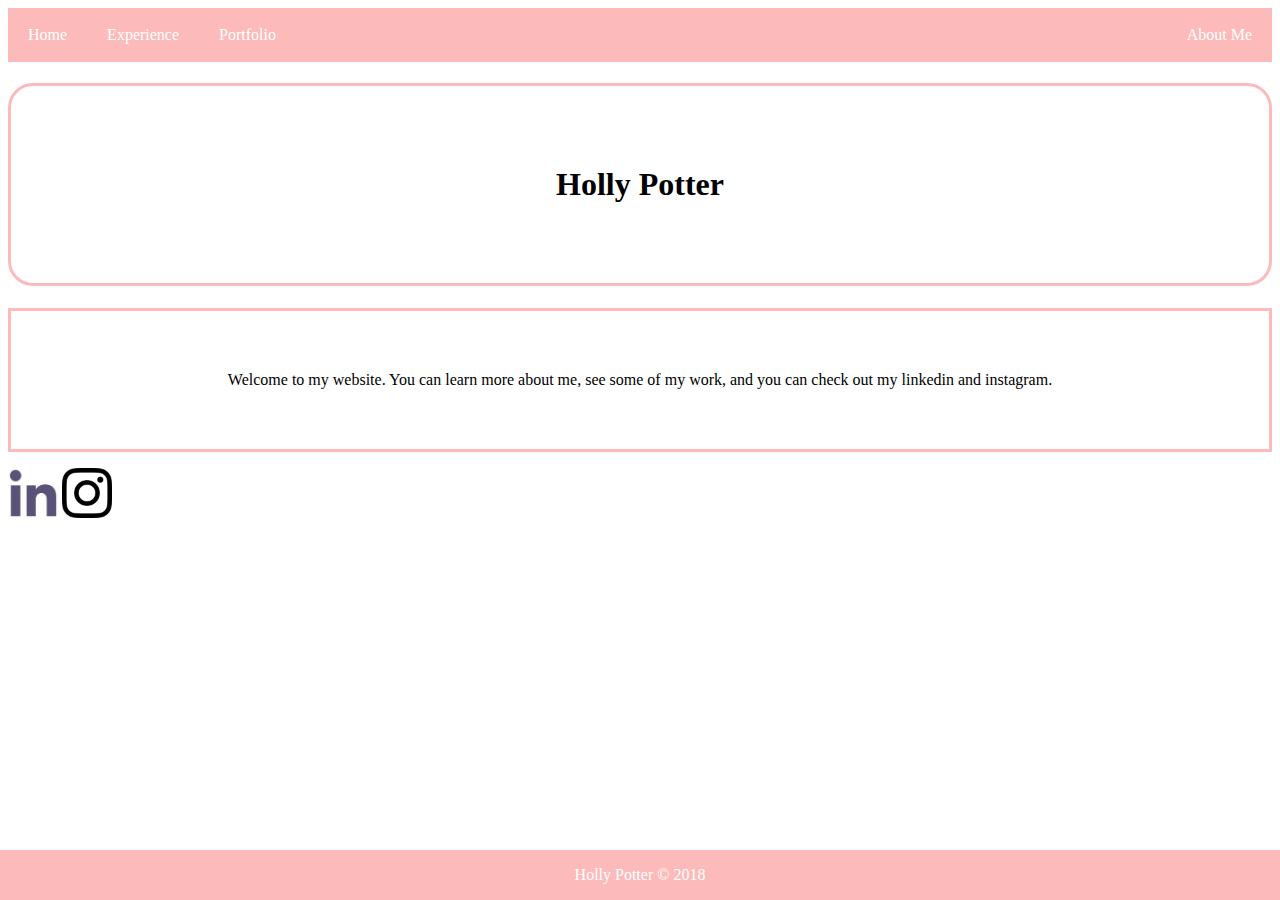
<file: index.html>
<!DOCTYPE html>

<link rel="stylesheet" href="creative.css">

<html>
  <head>
  <title>Holly Potter</title>
    <meta name="viewport" content="width=device-width, initial-scale=1">
    <style>
      .footer {
          position: fixed;
          left: 0;
          bottom: 0;
          width: 100%;
          background-color: #fcbaba;
          color: white;
          text-align: center;
        }
    </style>

<div class="footer">
  <p>Holly Potter © 2018</p>
</div>
<head>
<style>
ul {
    list-style-type: none;
    margin: 0;
    padding: 0;
    overflow: hidden;
    background-color: #fcbaba;
}

li {
    float: left;
}

li a {
    display: block;
    color: White;
    text-align: center;
    padding: 18px 20px;
    text-decoration: none;
}

li a:hover:not(.active) {
    background-color: #fcbaba;
}

.active {
    background-color: #fcbaba;
}
</style>
  </head>
  <body>
    <ul>
        <li><a class="active" href="recipies.html">Home</a></li>
        <li><a href="#experience">Experience</a></li>
        <li><a class="active" href="portfolio.html">Portfolio</a></li>
        <li style="float:right"><a class="active" href="about.html">About Me</a></li>
    </ul>
    <style>
.borderexample
{
border-style:solid;
border-color:#fcbaba;
padding-left: 60px;
padding-right: 20px;
padding-top: 20px;
padding-bottom: 20px;
background-color: white;
border-radius: 25px;
padding: 80px;
}
.bordertext
{
border-style:solid;
border-color:#fcbaba;
padding-left: 40px;
padding-right: 20px;
padding-top: 50;
padding-bottom: 50;
background-color: white;
padding: 60px;
}
    </style>
    <center><h1 class="borderexample">Holly Potter</h1></center>
    <center><p class="bordertext">Welcome to my website. You can learn more about
      me, see some of my work, and you can check out my linkedin and instagram. <p></center>
<input type="image" src="linkedlogo.png" width="50" height="50"
  onclick="window.open"('https://www.linkedin.com/in/holly-potter-993a97166/')/>
<input type="image" src="instalogo.png" width="50" height="50"
    onclick="window.open"('https://www.instagram.com/hollyjpotter/?hl=en')/>




<!--<script>
  alert("New Place Added");
  /* <a href="https://www.instagram.com/foodie/?hl=e"> Go to Instagram</a?>
</script> -->
  </body>
</html>
</file>
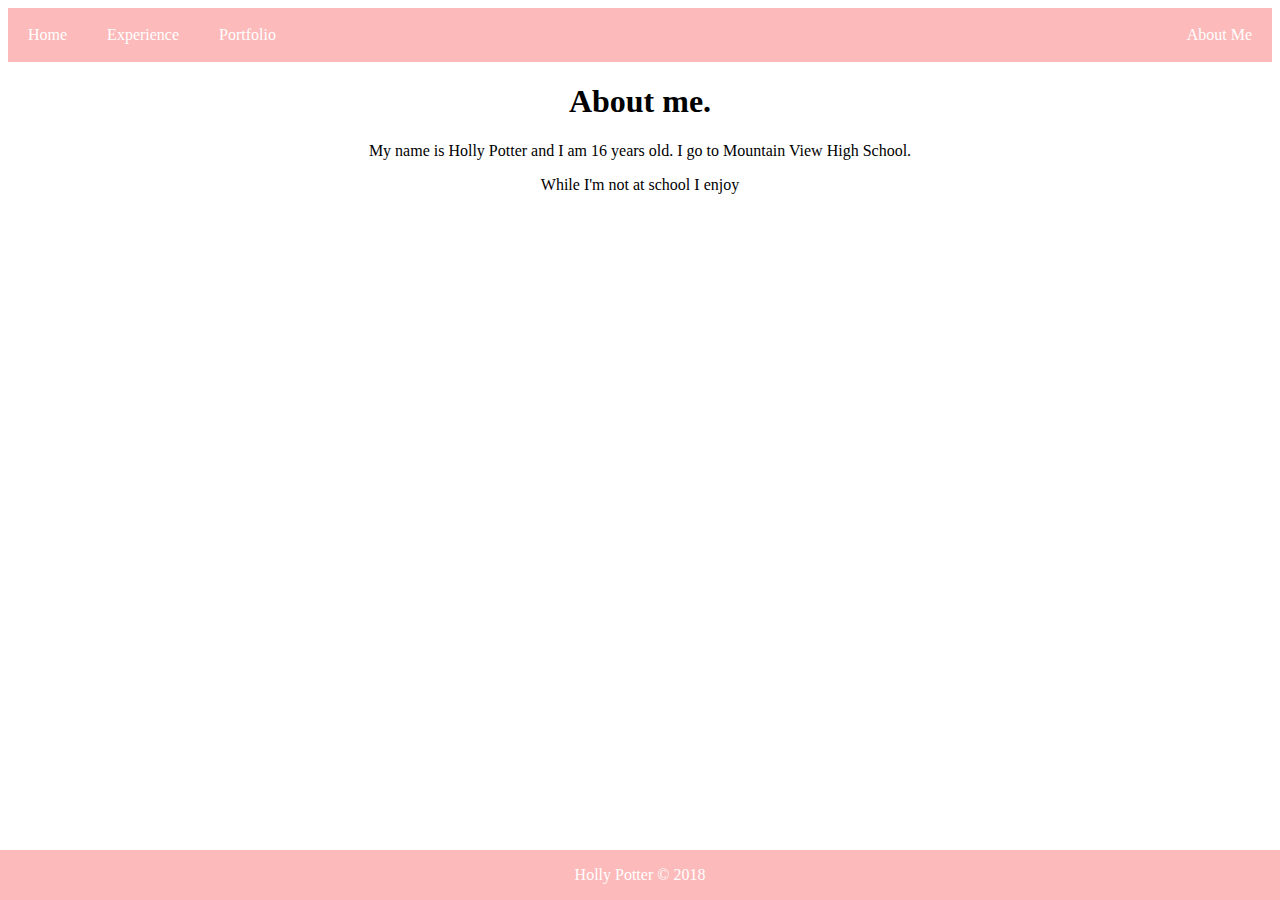
<file: about.html>
<!DOCTYPE html>

<link rel="stylesheet" href="creative.css">

<html>
  <head>
  <title>Holly Potter</title>
    <meta name="viewport" content="width=device-width, initial-scale=1">
    <style>
      .footer {
          position: fixed;
          left: 0;
          bottom: 0;
          width: 100%;
          background-color: #fcbaba;
          color: white;
          text-align: center;
        }
    </style>

<div class="footer">
  <p>Holly Potter © 2018</p>
</div>
<head>
<style>
ul {
    list-style-type: none;
    margin: 0;
    padding: 0;
    overflow: hidden;
    background-color: #fcbaba;
}

li {
    float: left;
}

li a {
    display: block;
    color: White;
    text-align: center;
    padding: 18px 20px;
    text-decoration: none;
}

li a:hover:not(.active) {
    background-color: #fcbaba;
}

.active {
    background-color: #fcbaba;
}
</style>
  </head>
  <body>
    <ul>
        <li><a href="#home">Home</a></li>
        <li><a href="#experience">Experience</a></li>
        <li><a href="#portfolio">Portfolio</a></li>
        <li style="float:right"><a class="active" href="about.html">About Me</a></li>
    </ul>
    <center>
    <h1> About me. </h1>
    <p> My name is Holly Potter and I am 16 years old. I go to Mountain View High School. </p>
    <p> While I'm not at school I enjoy </p>
    </center>
</file>
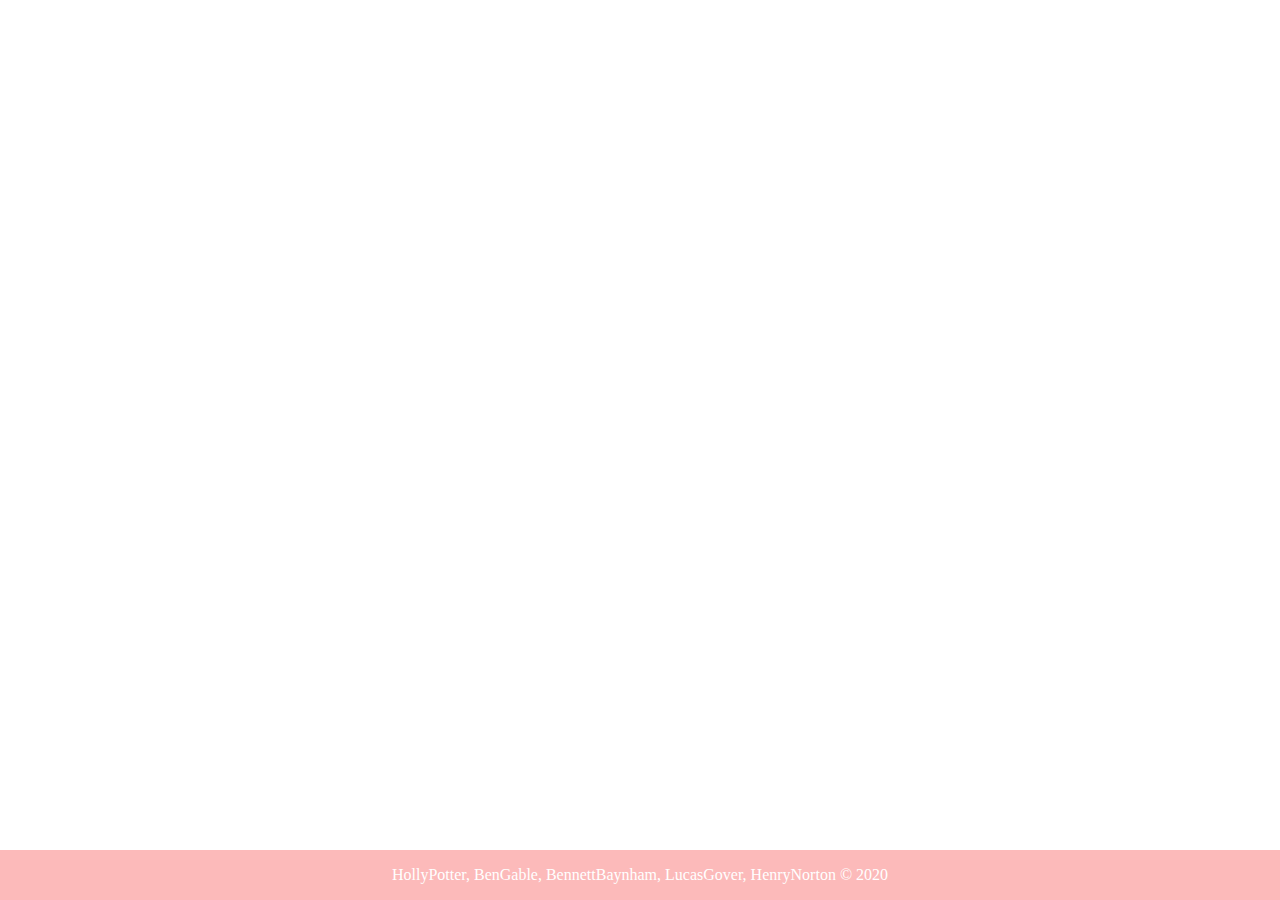
<file: basicLessons.html>
<!DOCTYPE html>

<link rel="stylesheet" href="creative.css">

<html>
  <head>
  <title>Basic Lessons</title>
    <meta name="viewport" content="width=device-width, initial-scale=1">
    <style>
      .footer {
          position: fixed;
          left: 0;
          bottom: 0;
          width: 100%;
          background-color: #fcbaba;
          color: white;
          text-align: center;
        }
    </style>

<div class="footer">
  <p>HollyPotter, BenGable, BennettBaynham, LucasGover, HenryNorton © 2020</p>
</div>
</file>
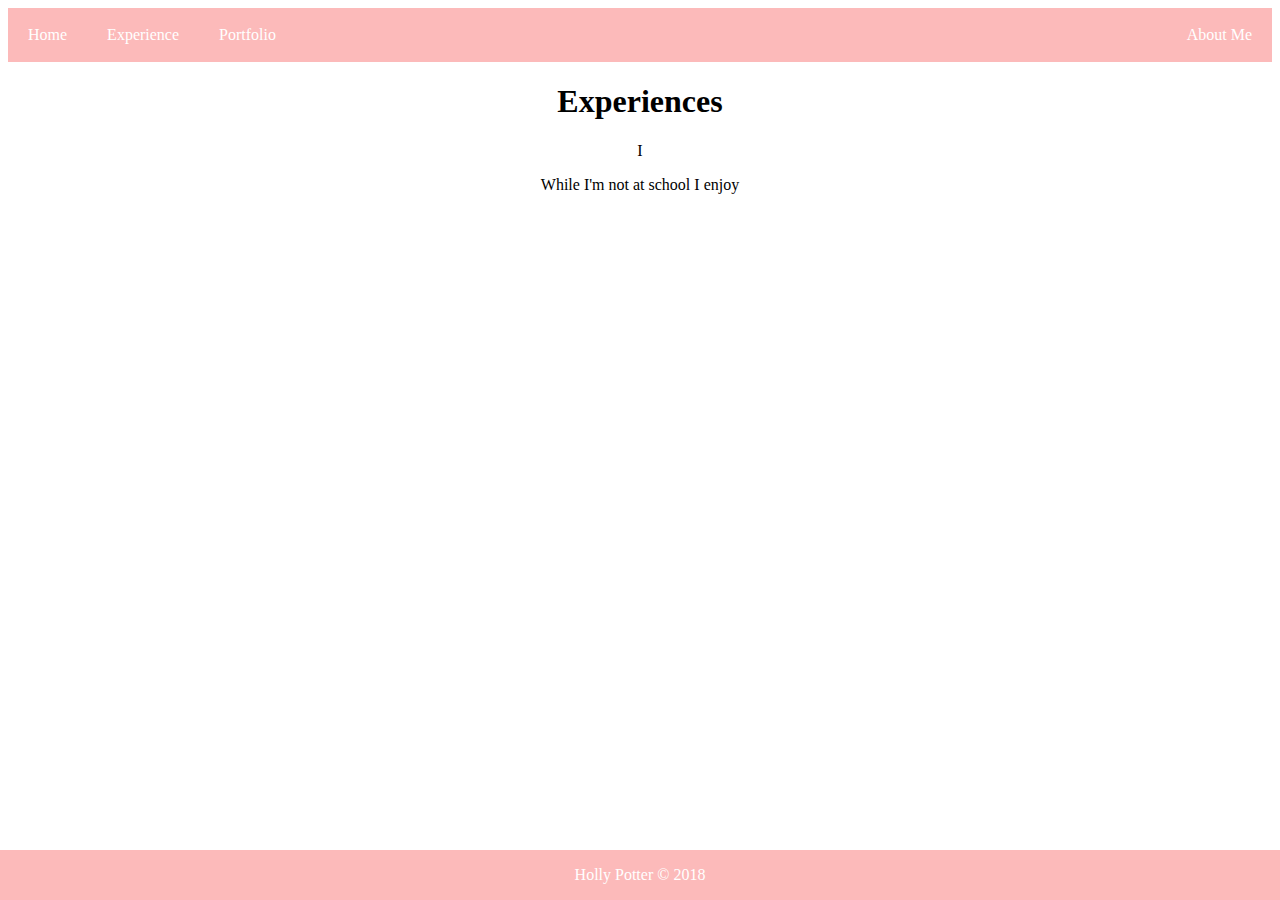
<file: experience.html>
<!DOCTYPE html>

<link rel="stylesheet" href="creative.css">

<html>
  <head>
  <title>Holly Potter</title>
    <meta name="viewport" content="width=device-width, initial-scale=1">
    <style>
      .footer {
          position: fixed;
          left: 0;
          bottom: 0;
          width: 100%;
          background-color: #fcbaba;
          color: white;
          text-align: center;
        }
    </style>

<div class="footer">
  <p>Holly Potter © 2018</p>
</div>
<head>
<style>
ul {
    list-style-type: none;
    margin: 0;
    padding: 0;
    overflow: hidden;
    background-color: #fcbaba;
}

li {
    float: left;
}

li a {
    display: block;
    color: White;
    text-align: center;
    padding: 18px 20px;
    text-decoration: none;
}

li a:hover:not(.active) {
    background-color: #fcbaba;
}

.active {
    background-color: #fcbaba;
}
</style>
  </head>
  <body>
    <ul>
        <li><a class="active" href="recipie.html">Home</a></li>
        <li><a class="active" href="experience.html">Experience</a></li>
        <li><a class="active" href="portfolio.html">Portfolio</a></li>
        <li style="float:right"><a class="active" href="about.html">About Me</a></li>
    </ul>
    <center>
    <h1> Experiences </h1>
    <p> I </p>
    <p> While I'm not at school I enjoy </p>
    </center>
  </body>
  </html>
</file>
<file: creative.css>
body {
  background: url("https://vignette.wikia.nocookie.net/animal-jam-roleplay/images/b/b2/587d35135ccacf032da6fbff.png/revision/latest?cb=20180309213014")
    no-repeat center fixed;
      background-size: cover;
}
.boxed {
  border: 1px solid #cee1ff ;
}
font-style: normal
</file>
